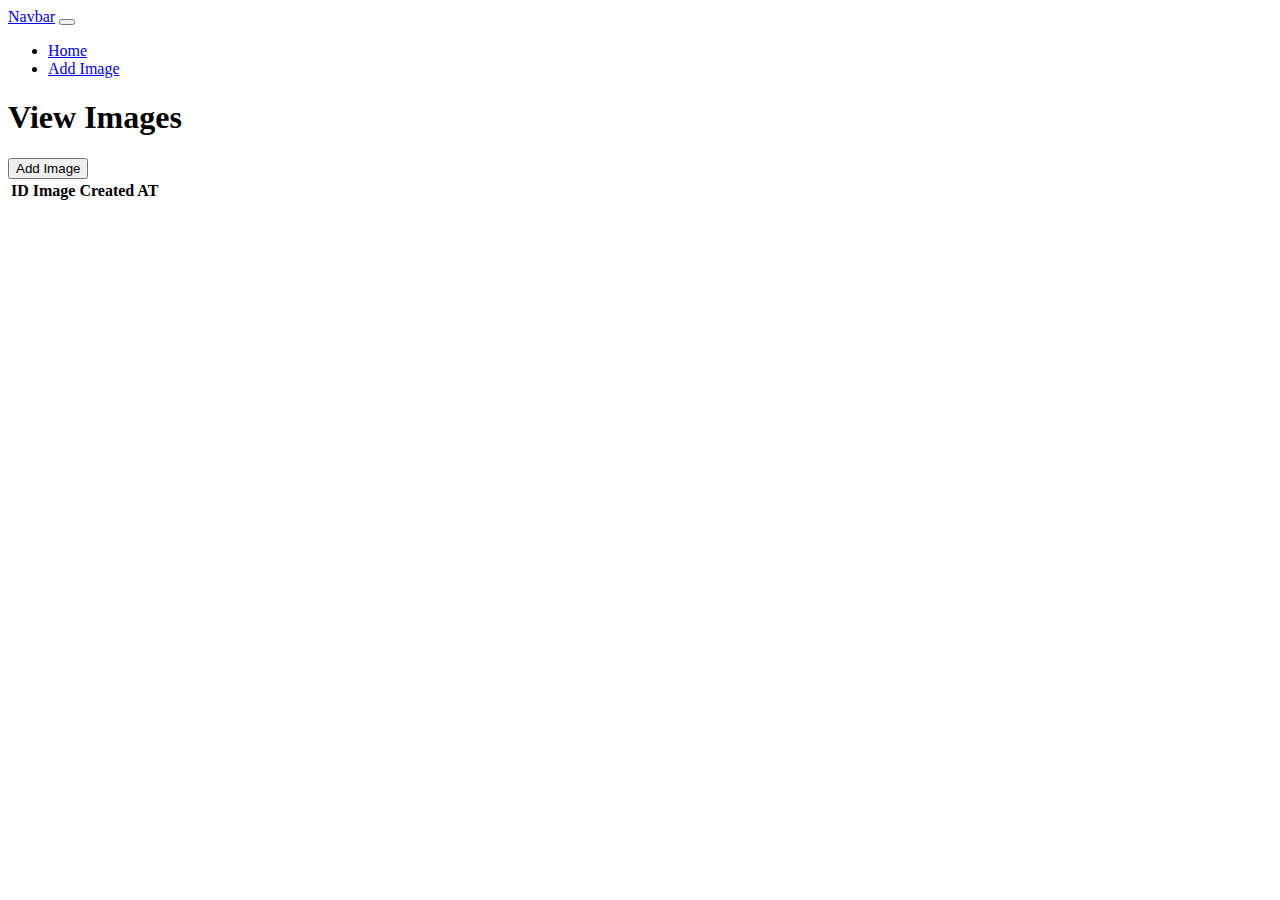
<file: src/main/resources/templates/index.html>
<!DOCTYPE html>
<html lang="en">
<head>
    <meta charset="UTF-8">
    <title>Spring Boot MySQL Image Upload / View</title>
    <!--Bootstrap CSS -->
    <link href="https://cdn.jsdelivr.net/npm/bootstrap@5.3.0-alpha1/dist/css/bootstrap.min.css" rel="stylesheet" integrity="sha384-GLhlTQ8iRABdZLl6O3oVMWSktQOp6b7In1Zl3/Jr59b6EGGoI1aFkw7cmDA6j6gD" crossorigin="anonymous">

</head>
<body>

<!-- Navbar -->
<nav class="navbar navbar-expand-lg bg-light">
    <div class="container-fluid">
        <a class="navbar-brand" href="#">Navbar</a>
        <button class="navbar-toggler" type="button" data-bs-toggle="collapse" data-bs-target="#navbarSupportedContent" aria-controls="navbarSupportedContent" aria-expanded="false" aria-label="Toggle navigation">
            <span class="navbar-toggler-icon"></span>
        </button>
        <div class="collapse navbar-collapse" id="navbarSupportedContent">
            <ul class="navbar-nav me-auto mb-2 mb-lg-0">
                <li class="nav-item">
                    <a class="nav-link active" aria-current="page" href="/">Home</a>
                </li>
                <li class="nav-item">
                    <a class="nav-link" href="/add">Add Image</a>
                </li>
            </ul>
        </div>
    </div>
</nav>

<!-- View Images -->
<!--Main Content-->
<div class="mt-5">
    <h1 class="text-center">View Images</h1>
    <div class="container">
        <!--Add User Button-->
        <div class="my-3">
            <a href="/add" ><button type="button" class="btn btn-primary">Add Image</button></a>
        </div>
        <table class="table border" >
            <thead>
            <tr>
                <th scope="col">ID</th>
                <th scope="col">Image</th>
                <th scope="col">Created AT</th>

            </tr>
            </thead>
            <tbody>
            <tr th:each="image : ${imageList}">
                <td th:text="${image.id}"></td>
                <td><img height="100px" th:src="'data:image/jpeg;base64,' + ${image.Image}" alt=""></td>
                <td th:text="${image.date}"></td>

            </tbody>
        </table>

    </div>
</div>

<!--Bootstrap JS -->
<script src="https://cdn.jsdelivr.net/npm/bootstrap@5.3.0-alpha1/dist/js/bootstrap.bundle.min.js" integrity="sha384-w76AqPfDkMBDXo30jS1Sgez6pr3x5MlQ1ZAGC+nuZB+EYdgRZgiwxhTBTkF7CXvN" crossorigin="anonymous"></script>
</body>
</html>
</file>
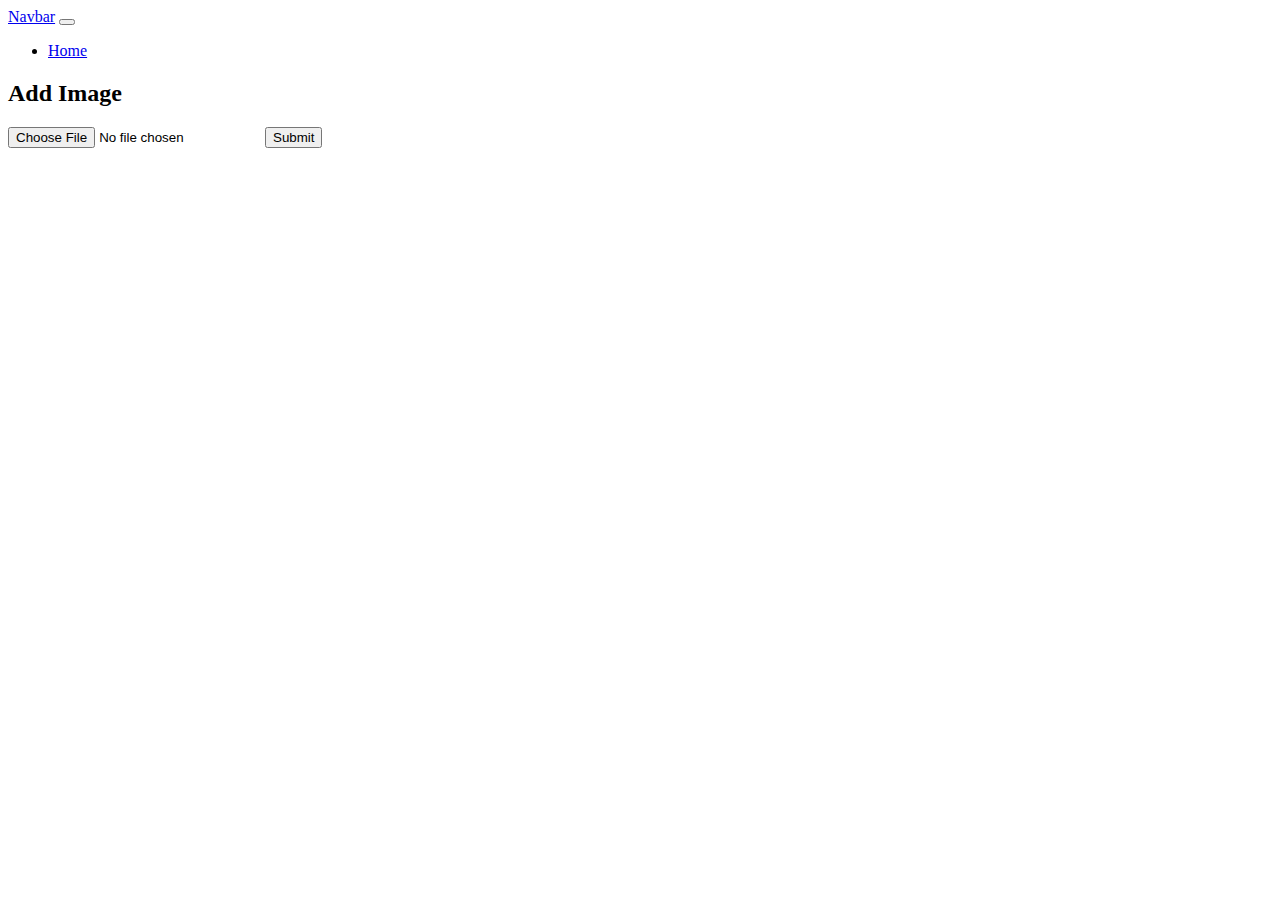
<file: src/main/resources/templates/addimage.html>
<!DOCTYPE html>
<html lang="en">
<head>
    <meta charset="UTF-8">
    <title>Add Image</title>
    <!--Bootstrap CSS -->
    <link href="https://cdn.jsdelivr.net/npm/bootstrap@5.3.0-alpha1/dist/css/bootstrap.min.css" rel="stylesheet" integrity="sha384-GLhlTQ8iRABdZLl6O3oVMWSktQOp6b7In1Zl3/Jr59b6EGGoI1aFkw7cmDA6j6gD" crossorigin="anonymous">

</head>
<body>

<!-- Navbar -->
<nav class="navbar navbar-expand-lg bg-light">
    <div class="container-fluid">
        <a class="navbar-brand" href="#">Navbar</a>
        <button class="navbar-toggler" type="button" data-bs-toggle="collapse" data-bs-target="#navbarSupportedContent" aria-controls="navbarSupportedContent" aria-expanded="false" aria-label="Toggle navigation">
            <span class="navbar-toggler-icon"></span>
        </button>
        <div class="collapse navbar-collapse" id="navbarSupportedContent">
            <ul class="navbar-nav me-auto mb-2 mb-lg-0">
                <li class="nav-item">
                    <a class="nav-link active" aria-current="page" href="/">Home</a>
                </li>

            </ul>
        </div>
    </div>
</nav>

<!-- View Images -->
<!--Main Content-->
<div class="my-5">
    <div class="mx-auto w-25 " style="max-width:100%;">
        <h2 class="text-center mb-3">Add Image</h2>
        <form action="add" method="post" enctype="multipart/form-data">
            <div class="input-group">
                <input type="file" class="form-control" id="image" name="image" aria-describedby="inputGroupFileAddon04" aria-label="Upload" required="required">
                <button class="btn btn-outline-secondary" type="submit" >Submit</button>
            </div>
        </form>
    </div>
</div>

<!--Bootstrap JS -->
<script src="https://cdn.jsdelivr.net/npm/bootstrap@5.3.0-alpha1/dist/js/bootstrap.bundle.min.js" integrity="sha384-w76AqPfDkMBDXo30jS1Sgez6pr3x5MlQ1ZAGC+nuZB+EYdgRZgiwxhTBTkF7CXvN" crossorigin="anonymous"></script>
</body>
</html>
</file>
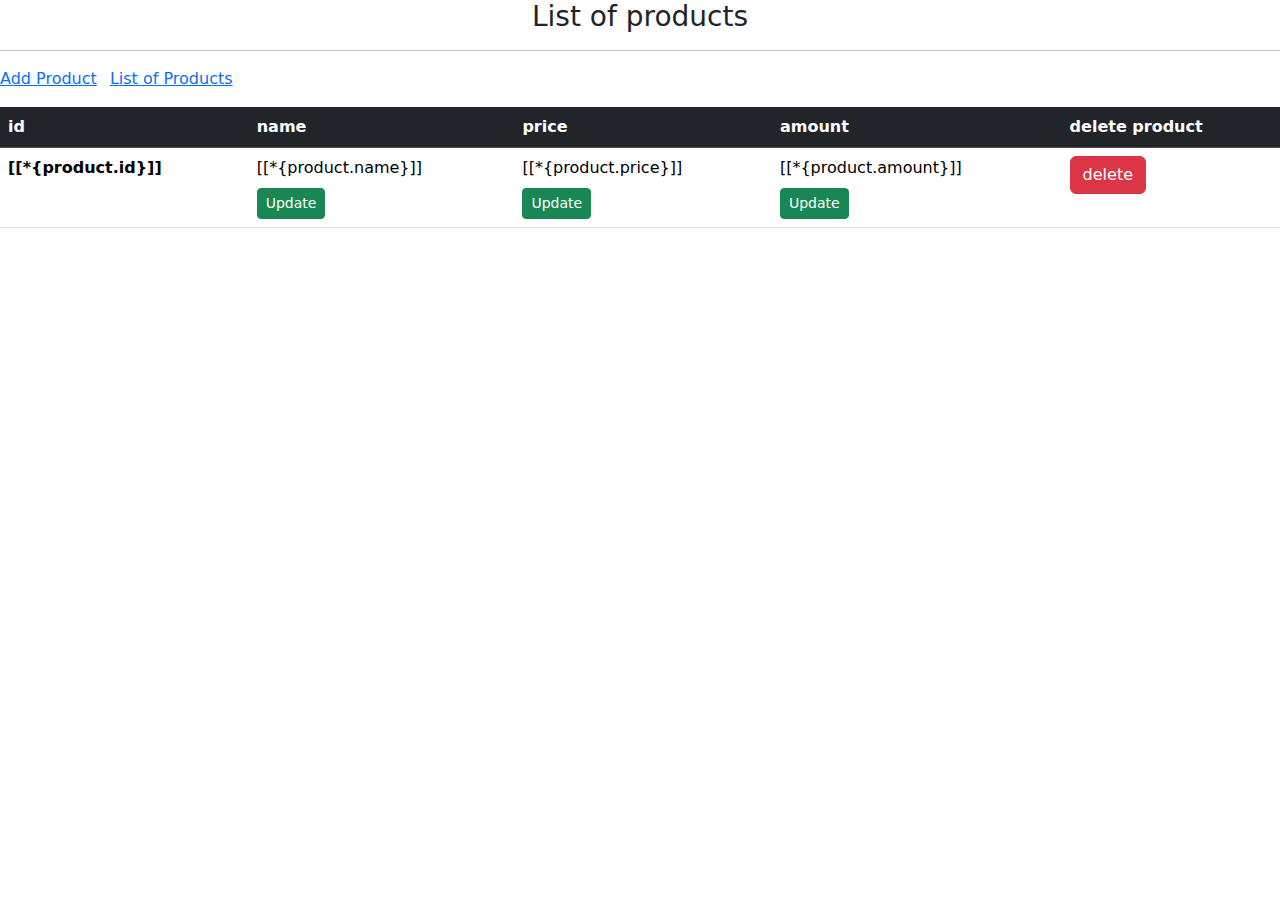
<file: src/main/resources/templates/listProduct.html>
<!DOCTYPE html>
<html lang="en"
      xmlns:th="http://www.thymeleaf.org"
>
<head>
    <meta charset="UTF-8">
    <title>Products</title>
    <link href="https://cdn.jsdelivr.net/npm/bootstrap@5.3.3/dist/css/bootstrap.min.css" rel="stylesheet" integrity="sha384-QWTKZyjpPEjISv5WaRU9OFeRpok6YctnYmDr5pNlyT2bRjXh0JMhjY6hW+ALEwIH" crossorigin="anonymous">
    <script src="https://cdn.jsdelivr.net/npm/bootstrap@5.3.3/dist/js/bootstrap.bundle.min.js" integrity="sha384-YvpcrYf0tY3lHB60NNkmXc5s9fDVZLESaAA55NDzOxhy9GkcIdslK1eN7N6jIeHz" crossorigin="anonymous"></script>
</head>
<body>
<div class="col-12">
    <h3 class="text-center">List of products</h3>
    <hr>
    <ul class="list-inline">
        <li class="list-inline-item"><a href="/addProduct">Add Product</a></li>
        <li class="list-inline-item"><a href="/listProduct">List of Products</a></li>
    </ul>
    <table class="table">
        <thead class="table-dark">
        <tr>
            <th scope="col">id</th>
            <th scope="col">name</th>
            <th scope="col">price</th>
            <th scope="col">amount</th>
            <th scope="col">delete product</th>
        </tr>
        </thead>
        <tbody>
        <tr th:each="product: ${products}">
            <th scope="row">[[*{product.id}]]</th>
            <td>[[*{product.name}]]
                <br>
                <!-- Кнопка-триггер модального окна -->
                <button type="button" class="btn btn-success btn-sm mt-2" data-bs-toggle="modal" data-bs-target="#staticBackdrop">
                    Update
                </button>
                <!-- Модальное окно -->
                <div class="modal fade" id="staticBackdrop" data-bs-backdrop="static" data-bs-keyboard="false" tabindex="-1" aria-labelledby="staticBackdropLabel" aria-hidden="true">
                    <div class="modal-dialog">
                        <div class="modal-content">
                            <div class="modal-header">
                                <h5 class="modal-title" id="staticBackdropLabel">Update</h5>
                                <button type="button" class="btn-close" data-bs-dismiss="modal" aria-label="Закрыть">
                                </button>
                            </div>
                            <div class="modal-body">
                                <form th:action="@{/changeName}" method="post" >
                                    <div class="form-group">
                                        <input type="hidden" th:value="*{product.id}" class="form-control"
                                               name="id" >
                                        <label>New Product name</label>
                                        <input type="text" th:value="*{product.name}" name="name" class="form-control">
                                        <br>
                                        <button type="submit" class="btn-primary">submit</button>
                                    </div>
                                </form>
                            </div>
                            <div class="modal-footer">
                                <button type="button" class="btn btn-secondary" data-bs-dismiss="modal">Закрыть</button>
                            </div>
                        </div>
                    </div>
                </div>
            </td>
            <td>[[*{product.price}]]
                <br>
                <!-- Кнопка-триггер модального окна -->
                <button type="button" class="btn btn-success btn-sm mt-2" data-bs-toggle="modal" data-bs-target="#staticBackdropp">
                    Update
                </button>
                <!-- Модальное окно -->
                <div class="modal fade" id="staticBackdropp" data-bs-backdrop="static" data-bs-keyboard="false" tabindex="-1" aria-labelledby="staticBackdropLabel" aria-hidden="true">
                    <div class="modal-dialog">
                        <div class="modal-content">
                            <div class="modal-header">
                                <h5 class="modal-title" id="staticBackdroppLabel">Update</h5>
                                <button type="button" class="btn-close" data-bs-dismiss="modal" aria-label="Закрыть">
                                </button>
                            </div>
                            <div class="modal-body">
                                <form th:action="@{/changePrice}" method="post" >
                                    <div class="form-group">
                                        <input type="hidden" th:value="*{product.id}" class="form-control"
                                               name="id" >
                                        <label>New Product price</label>
                                        <input type="text" th:value="*{product.price}" name="price" class="form-control">
                                        <br>
                                        <button type="submit" class="btn-primary">submit</button>
                                    </div>
                                </form>
                            </div>
                            <div class="modal-footer">
                                <button type="button" class="btn btn-secondary" data-bs-dismiss="modal">Закрыть</button>
                            </div>
                        </div>
                    </div>
                </div>
            </td>
            <td>[[*{product.amount}]]
                <br>
                <!-- Кнопка-триггер модального окна -->
                <button type="button" class="btn btn-success btn-sm mt-2" data-bs-toggle="modal" data-bs-target="#staticBackdrops">
                    Update
                </button>
                <!-- Модальное окно -->
                <div class="modal fade" id="staticBackdrops" data-bs-backdrop="static" data-bs-keyboard="false" tabindex="-1" aria-labelledby="staticBackdropLabel" aria-hidden="true">
                    <div class="modal-dialog">
                        <div class="modal-content">
                            <div class="modal-header">
                                <h5 class="modal-title" id="staticBackdropsLabel">Update</h5>
                                <button type="button" class="btn-close" data-bs-dismiss="modal" aria-label="Закрыть">
                                </button>
                            </div>
                            <div class="modal-body">
                                <form th:action="@{/changeAmount}" method="post" >
                                    <div class="form-group">
                                        <input type="hidden" th:value="*{product.id}" class="form-control"
                                               name="id" >
                                        <label>New Product amount</label>
                                        <input type="text" th:value="*{product.amount}" name="amount" class="form-control">
                                        <br>
                                        <button type="submit" class="btn-primary">submit</button>
                                    </div>
                                </form>
                            </div>
                            <div class="modal-footer">
                                <button type="button" class="btn btn-secondary" data-bs-dismiss="modal">Закрыть</button>
                            </div>
                        </div>
                    </div>
                </div>
            </td>
            <td><a th:href="@{/deleteProd/{id}(id=${product.id})}" class="btn btn-danger">delete</a></td>
        </tr>
        </tbody>
    </table>

</div>
</body>
</html>
</file>
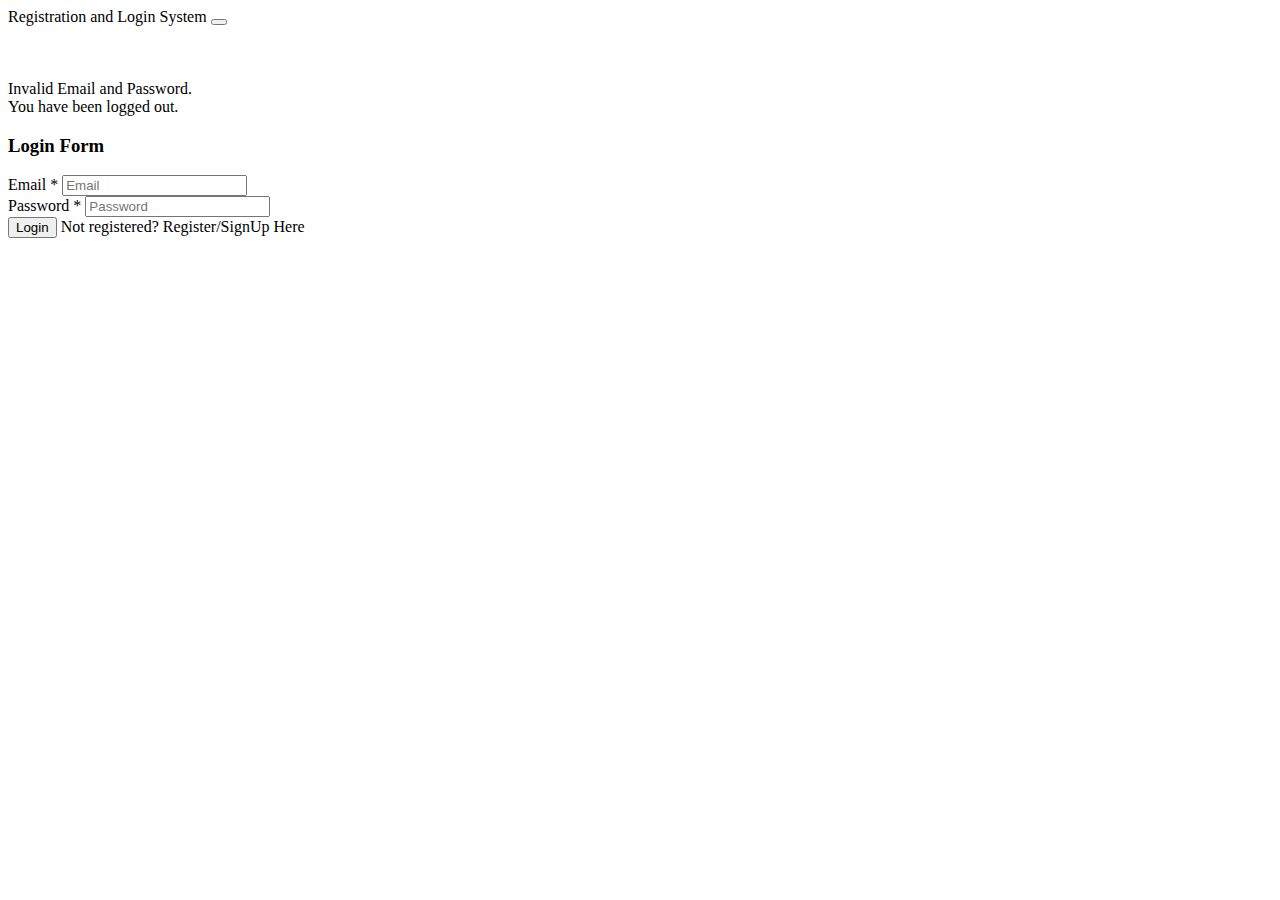
<file: src/main/resources/templates/login.html>
<!DOCTYPE html>
<html lang="en"
      xmlns:th="http://www.thymeleaf.org"
>
<head>
    <meta charset="UTF-8">
    <title>Registration and Login System</title>
    <link href="https://cdn.jsdelivr.net/npm/bootstrap@5.0.2/dist/css/bootstrap.min.css" rel="stylesheet"
          integrity="sha384-EVSTQN3/azprG1Anm3QDgpJLIm9Nao0Yz1ztcQTwFspd3yD65VohhpuuCOmLASjC" crossorigin="anonymous">
</head>
<body>
<nav class="navbar navbar-expand-lg navbar-dark bg-dark fixed-top" th:fragment="header">
    <div class="container-fluid">
        <a class="navbar-brand" th:href="@{/}">Registration and Login System</a>
        <button class="navbar-toggler" type="button" data-bs-toggle="collapse" data-bs-target="#navbarSupportedContent" aria-controls="navbarSupportedContent" aria-expanded="false" aria-label="Toggle navigation">
            <span class="navbar-toggler-icon"></span>
        </button>
    </div>
</nav>
<br />
<br />
<br />
<div class="container">
    <div class="row">
        <div class="col-md-6 offset-md-3">
            <div th:if="${param.error}">
                <div class="alert alert-danger">Invalid Email and Password.</div>
            </div>
            <div th:if="${param.logout}">
                <div class="alert alert-success">You have been logged out.</div>
            </div>
            <div class="card">
                <div class="card-header">
                    <h3 class="text-center">Login Form</h3>
                </div>
                <div class="card-body">
                    <form
                            method="post"
                            th:action="@{/login}"
                            class="form-horizontal"
                            role="form"
                    >
                        <div class="mb-3">
                            <label for="username" class="control-label">Email *</label>
                            <input type="text"
                                   id="username"
                                   name="username"
                                   class="form-control"
                                   placeholder="Email"
                            />
                        </div>

                        <div class="mb-3">
                            <label for="password" class="control-label">Password *</label>
                            <input type="password"
                                   id="password"
                                   name="password"
                                   class="form-control"
                                   placeholder="Password"
                            />
                        </div>

                        <div class="mb-3">
                            <button type="submit" class="btn btn-primary">Login</button>
                            <span> Not registered?
                            <a th:href="@{/register}"> Register/SignUp Here</a>
                        </span>
                        </div>
                    </form>
                </div>
            </div>
        </div>
    </div>
</div>
</body>
</html>
</file>
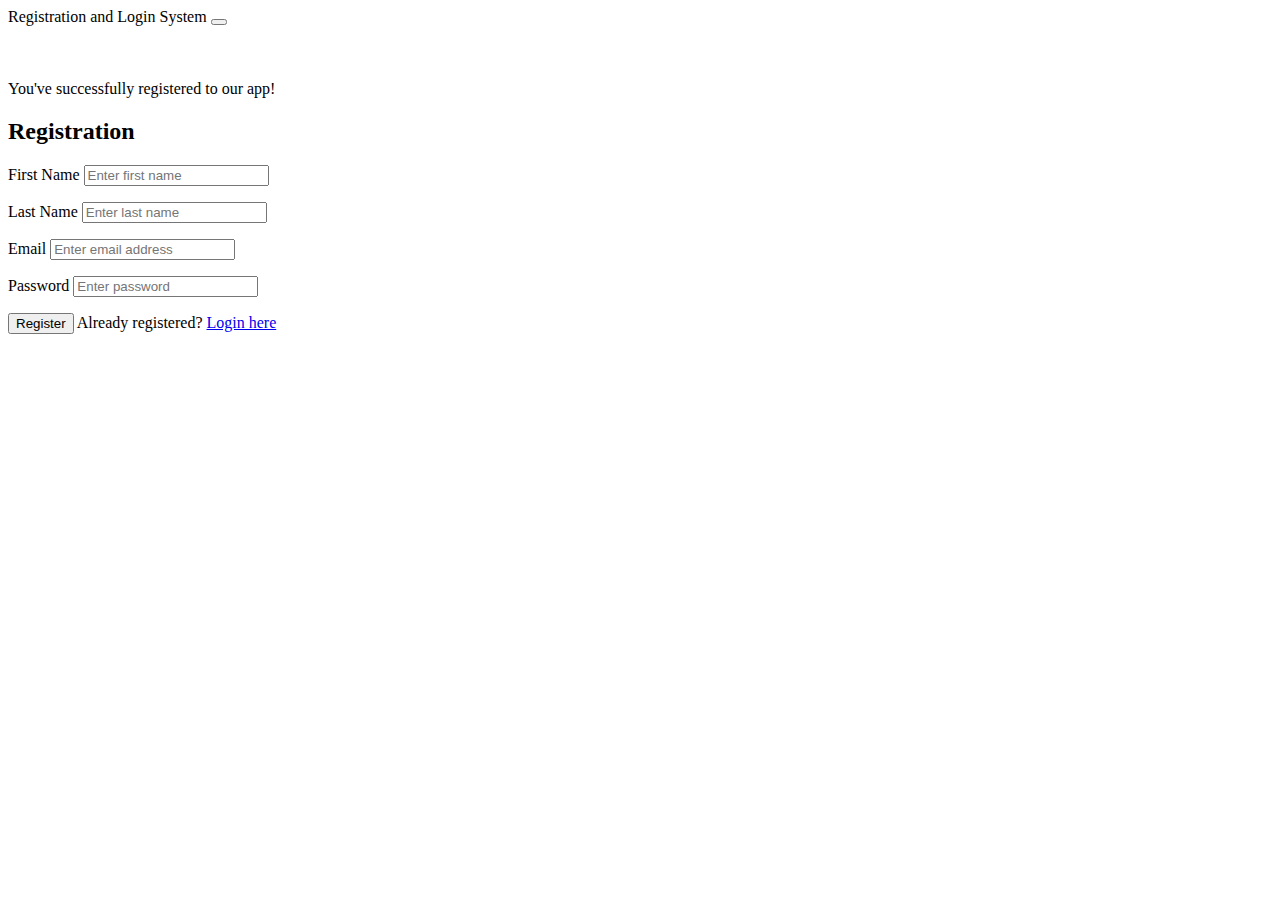
<file: src/main/resources/templates/register.html>
<!DOCTYPE html>
<html lang="en"
      xmlns:th="http://www.thymeleaf.org"
>
<head>
    <meta charset="UTF-8">
    <title>Registration and Login System</title>
    <link href="https://cdn.jsdelivr.net/npm/bootstrap@5.0.2/dist/css/bootstrap.min.css" rel="stylesheet"
          integrity="sha384-EVSTQN3/azprG1Anm3QDgpJLIm9Nao0Yz1ztcQTwFspd3yD65VohhpuuCOmLASjC" crossorigin="anonymous">
</head>
<body>
<nav class="navbar navbar-expand-lg navbar-dark bg-dark fixed-top" th:fragment="header">
    <div class="container-fluid">
        <a class="navbar-brand" th:href="@{/}">Registration and Login System</a>
        <button class="navbar-toggler" type="button" data-bs-toggle="collapse" data-bs-target="#navbarSupportedContent" aria-controls="navbarSupportedContent" aria-expanded="false" aria-label="Toggle navigation">
            <span class="navbar-toggler-icon"></span>
        </button>
    </div>
</nav>
<br />
<br />
<br />
<div class="container">
    <div class="row col-md-8 offset-md-2">
        <div class="card">
            <div th:if="${param.success}">
                <div class="alert alert-info">You've successfully registered
                    to our app!</div>
            </div>
            <div class="card-header">
                <h2 class="text-center">Registration</h2>
            </div>
            <div class="card-body">
                <form method="post" role="form" th:action="@{/register/save}" th:object="${user}">

                    <div class="form-group mb-3">
                        <label class="form-label">First Name</label>
                        <input class="form-control"
                               id="firstName"
                               name="firstName"
                               placeholder="Enter first name"
                               th:field="*{firstName}"
                               type="text"
                        />
                        <p th:errors="*{firstName}" class="text-danger"
                           th:if="${#fields.hasErrors('firstName')}">
                        </p>
                    </div>

                    <div class="form-group mb-3">
                        <label class="form-label">Last Name</label>
                        <input class="form-control"
                               id="lastName"
                               name="lastName"
                               placeholder="Enter last name"
                               th:field="*{lastName}"
                               type="text"
                        />
                        <p th:errors="*{lastName}" class="text-danger"
                           th:if="${#fields.hasErrors('lastName')}">
                        </p>
                    </div>
                    <div class="form-group mb-3">
                        <label class="form-label">Email</label>
                        <input class="form-control"
                               id="email"
                               name="email"
                               placeholder="Enter email address"
                               th:field="*{email}"
                               type="email"
                        />
                        <p th:errors="*{email}" class="text-danger"
                           th:if="${#fields.hasErrors('email')}">
                        </p>
                    </div>
                    <div class="form-group mb-3">
                        <label class="form-label">Password</label>
                        <input class="form-control"
                               id="password"
                               name="password"
                               placeholder="Enter password"
                               th:field="*{password}"
                               type="password"
                        />
                        <p th:errors="*{password}" class="text-danger"
                           th:if="${#fields.hasErrors('password')}">
                        </p>
                    </div>

                    <div class="form-group mb-3">
                        <button class="btn btn-primary" type="submit">Register</button>
                        <span>Already registered? <a href="/" th:href="@{/login}">Login
                             here</a></span>
                    </div>
                </form>
            </div>
        </div>
    </div>
</div>
</body>
</html>
</file>
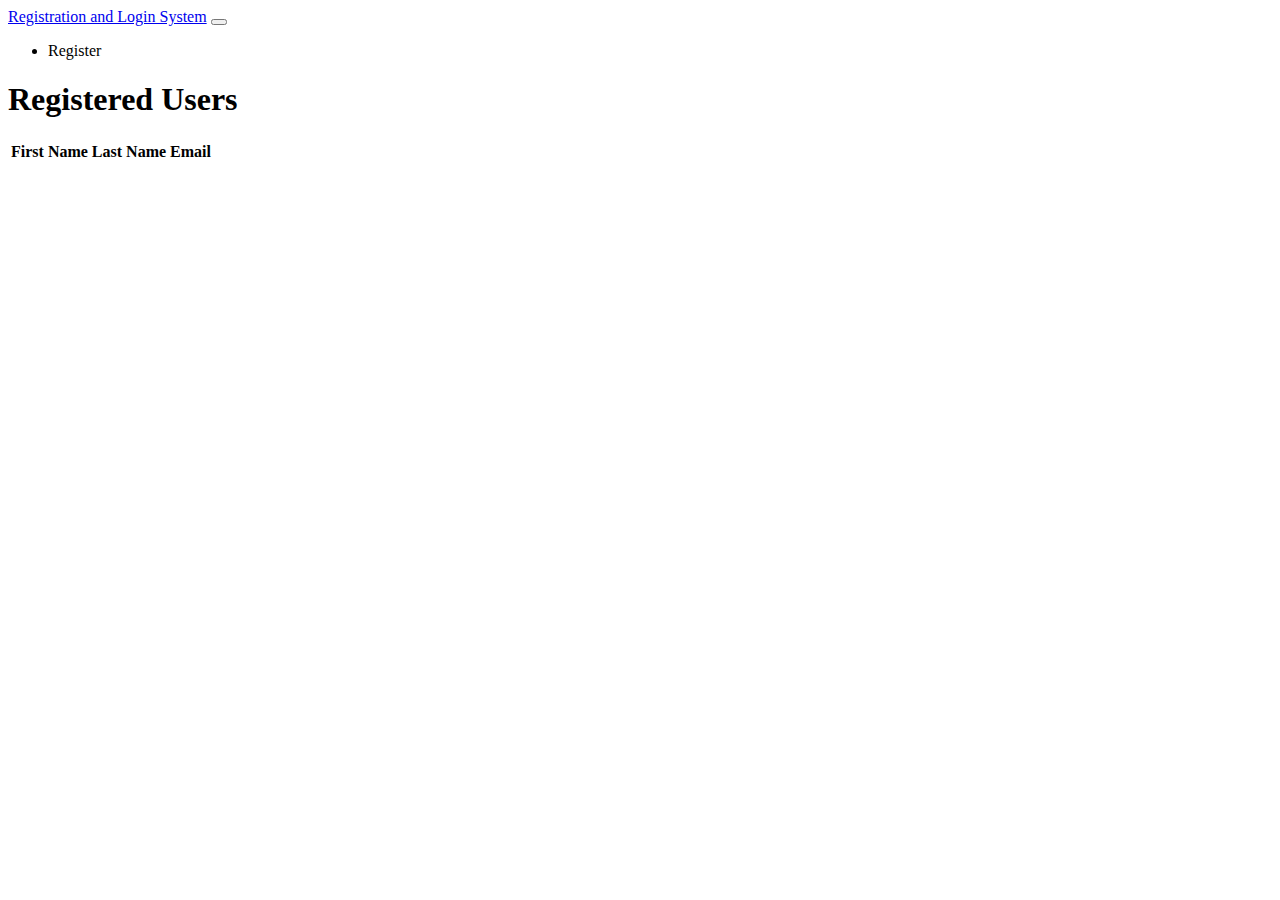
<file: src/main/resources/templates/users.html>
<!DOCTYPE html>
<html lang="en"
      xmlns:th="http://www.thymeleaf.org"
>
<head>
    <meta charset="UTF-8">
    <title>Registration and Login System</title>
    <link href="https://cdn.jsdelivr.net/npm/bootstrap@5.0.2/dist/css/bootstrap.min.css"
          rel="stylesheet"
          integrity="sha384-EVSTQN3/azprG1Anm3QDgpJLIm9Nao0Yz1ztcQTwFspd3yD65VohhpuuCOmLASjC"
          crossorigin="anonymous">
</head>
<body>
<nav class="navbar navbar-expand-lg navbar-dark bg-dark">
    <div class="container-fluid">
        <a class="navbar-brand" href="#">Registration and Login System</a>
        <button class="navbar-toggler" type="button" data-bs-toggle="collapse" data-bs-target="#navbarSupportedContent" aria-controls="navbarSupportedContent" aria-expanded="false" aria-label="Toggle navigation">
            <span class="navbar-toggler-icon"></span>
        </button>
        <div class="collapse navbar-collapse" id="navbarSupportedContent">
            <ul class="navbar-nav me-auto mb-2 mb-lg-0">
                <li class="nav-item">
                    <a class="nav-link active" aria-current="page" th:href="@{/register}">Register</a>
                </li>
            </ul>
        </div>
    </div>
</nav>
<div class="container">
    <div class="row">
        <h1> Registered Users </h1>
    </div>
    <table class="table table-striped table-bordered table-hover">
        <thead class="table-dark">
        <tr>
            <th>First Name</th>
            <th>Last Name</th>
            <th>Email</th>
        </tr>
        </thead>
        <tbody>
        <tr th:each="user: ${users}">
            <td th:text="${user.firstName}"></td>
            <td th:text="${user.lastName}"></td>
            <td th:text="${user.email}"></td>
        </tr>
        </tbody>
    </table>
</div>
</body>
</html>
</file>
